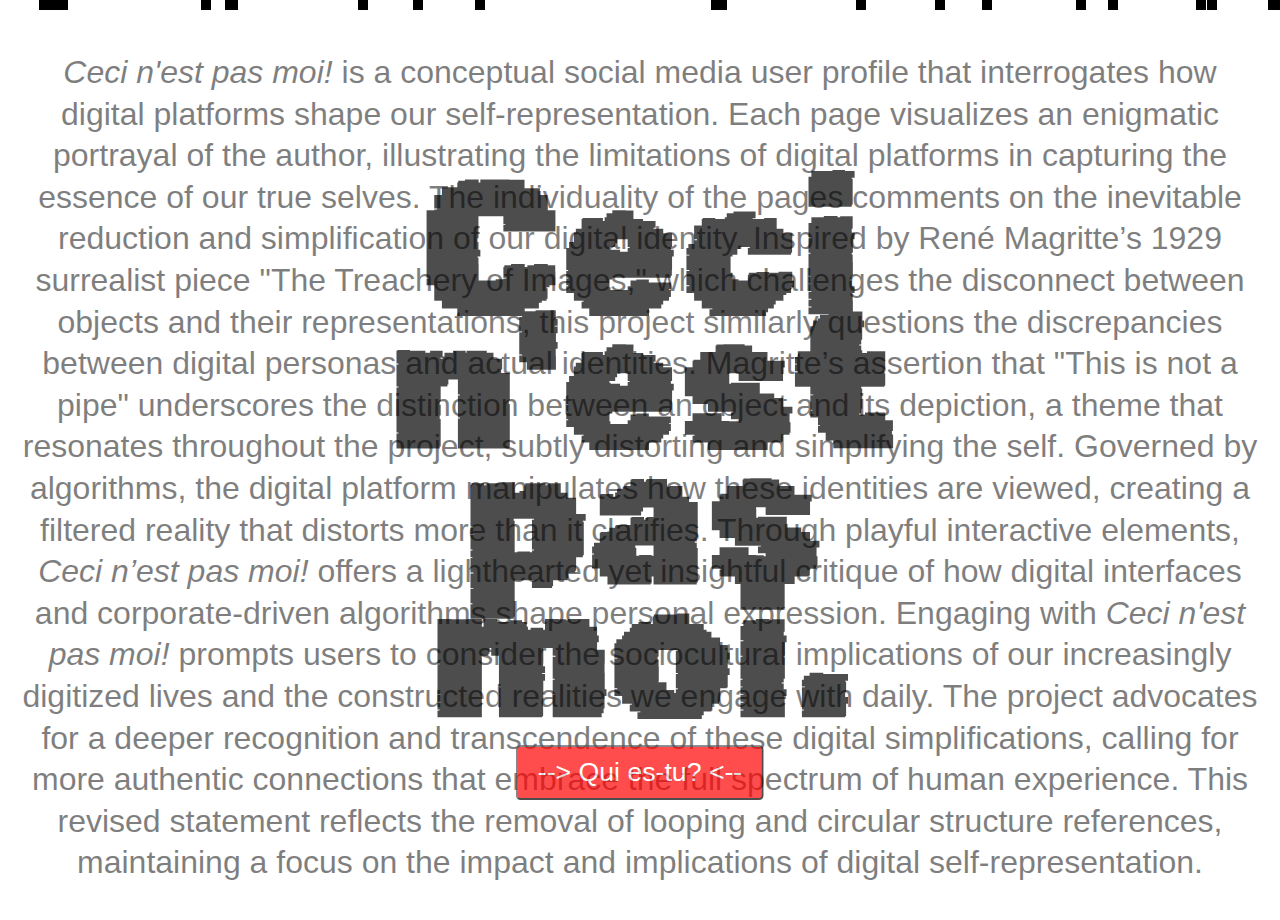
<file: index.html>
<!DOCTYPE html>
<html>
 <head>
    <title>Home</title>
    <meta charset="utf-8" />
    <link rel="preconnect" href="https://fonts.googleapis.com"> 
  <link rel="preconnect" href="https://fonts.gstatic.com" crossorigin> 
  <link href="https://fonts.googleapis.com/css2?family=Rubik+Pixels&family=Syne+Mono&display=swap" rel="stylesheet">
   </head>

  <style>
    body {
      margin: 0;
      padding: 0;
      margin-bottom: 20px;
      font-family: Arial, sans-serif;
      cursor: url(./sources/redcursor.png), auto;
      background-color: #FFFFFF;
    }
  
.snowfall {
  position: fixed;
  top: 0;
  left: 0;
  width: 100vw;
  height: 100vh;
  z-index: 99;
  pointer-events: none; /* Added property */
}


.snowfall .snowflake {
  position: absolute;
  width: 10px;
  height: 10px;
  background-color: #000000;
  animation: snowfall 5s linear infinite;
}

@keyframes snowfall {
  0% {
    transform: translateY(-10px);
    opacity: 0;
  }
  100% {
    transform: translateY(calc(100vh + 200px));
    opacity: 1;
  }
}


.container {
  position: relative;
  height: 100vh;
  overflow: hidden;
    }
   

.title {
    position: absolute;
    top: 50%;
    left: 50%;
    transform: translate(-50%, -50%);
    z-index: 1;
    text-align: center;
    font-size: 72pt;
    font-weight: bold;
    font-family: 'Rubik Pixels', cursive;
    color: #000000;
    opacity:  70%;
    line-height: 0.7;
}


.button {
  position: absolute;
  bottom: 20px;
  left: 50%;
  transform: translate(-50%, -50%);
  font-size: 20pt;
  z-index: 100; /* Updated z-index value */
  color: white;
  background-color: red;
  padding: 10px 20px;
  border-radius: 5px;
}


  

    .scrollable-section {
      position: absolute;
      top: 0;
      right: 0;
      bottom: 0;
      left: 0;
      overflow-y: scroll;
      padding: 20px;
      padding-bottom: 50px;
      box-sizing: border-box;
      z-index: 0;
      font-size: 24pt;
      color: #000000;
      opacity: 50%;
      text-align: center;
      line-height: 1.3;
    }


  </style>
</head>
<body>
<div class="snowfall"></div>
  <div class="container">
    <div class="title">
      <h1>Ceci n'est pas moi.</h1>
<button class="button" onclick="redirectToURL('./temp.html')">--> Qui es-tu? <--</button>
    </div>
    <div class="scrollable-section">
      <p><i>Ceci n'est pas moi!</i> is a conceptual social media user profile that interrogates how digital platforms shape our self-representation. Each page visualizes an enigmatic portrayal of the author, illustrating the limitations of digital platforms in capturing the essence of our true selves. The individuality of the pages comments on the inevitable reduction and simplification of our digital identity.

      Inspired by René Magritte’s 1929 surrealist piece "The Treachery of Images," which challenges the disconnect between objects and their representations, this project similarly questions the discrepancies between digital personas and actual identities. Magritte’s assertion that "This is not a pipe" underscores the distinction between an object and its depiction, a theme that resonates throughout the project, subtly distorting and simplifying the self.

      Governed by algorithms, the digital platform manipulates how these identities are viewed, creating a filtered reality that distorts more than it clarifies. Through playful interactive elements, <i>Ceci n’est pas moi!</i> offers a lighthearted yet insightful critique of how digital interfaces and corporate-driven algorithms shape personal expression.

      Engaging with <i>Ceci n'est pas moi!</i> prompts users to consider the sociocultural implications of our increasingly digitized lives and the constructed realities we engage with daily. The project advocates for a deeper recognition and transcendence of these digital simplifications, calling for more authentic connections that embrace the full spectrum of human experience.

      This revised statement reflects the removal of looping and circular structure references, maintaining a focus on the impact and implications of digital self-representation.<br><br><br>
      by stacy danbee kim</p>
    </div>
  </div>

   <script>
    // Generate snowflakes dynamically
    var snowfallContainer = document.querySelector('.snowfall');

    for (var i = 0; i < 20; i++) {
      var snowflake = document.createElement('div');
      snowflake.classList.add('snowflake');
      snowflake.style.left = Math.random() * 100 + 'vw';
      snowflake.style.animationDelay = Math.random() * 5 + 's';
      snowfallContainer.appendChild(snowflake);
    }


     function redirectToURL(url) {
    window.location.href = url;
  }
  </script>
</body>
</html>
</file>
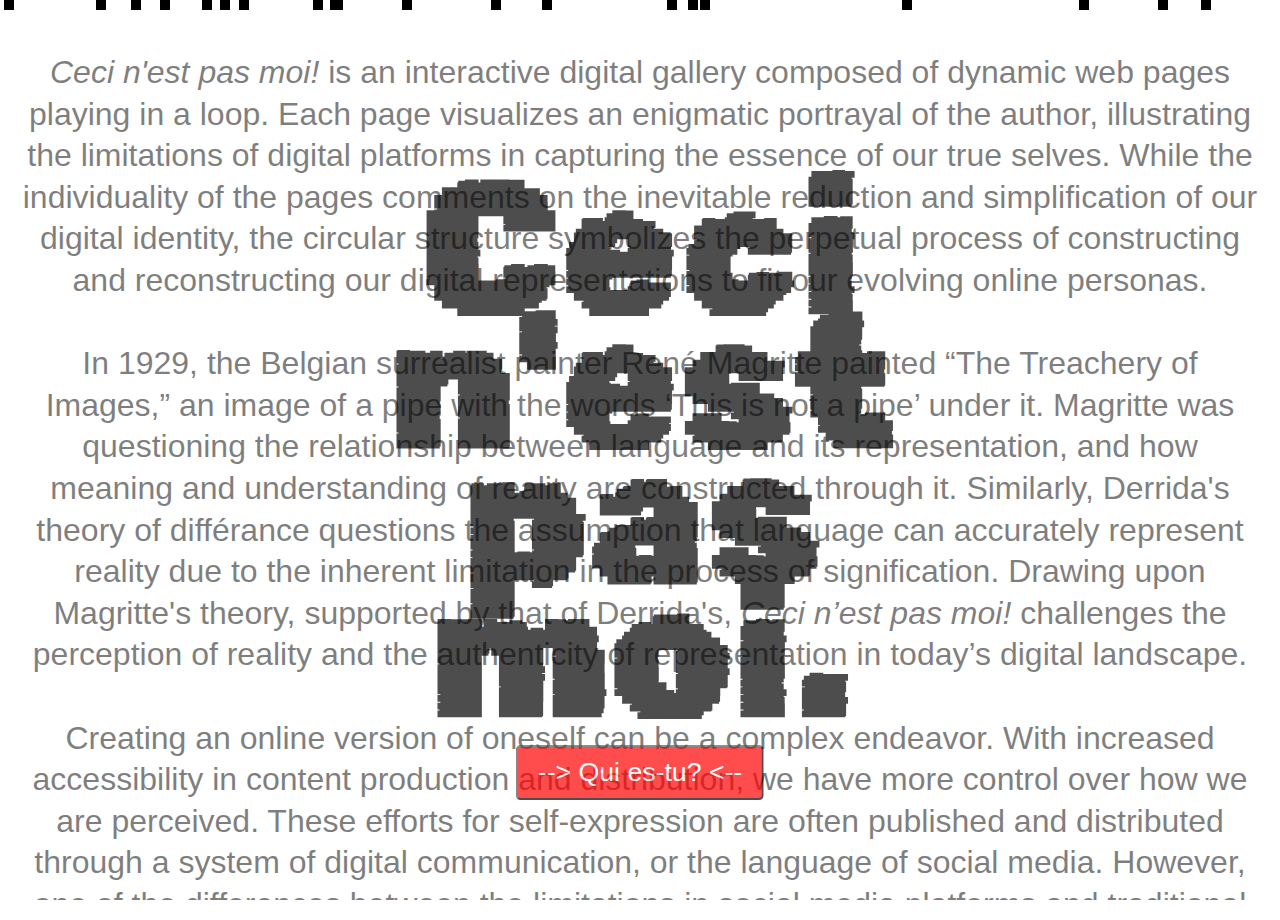
<file: Home.html>
<!DOCTYPE html>
<html>
 <head>
    <title>Home</title>
    <meta charset="utf-8" />
    <link rel="preconnect" href="https://fonts.googleapis.com"> 
  <link rel="preconnect" href="https://fonts.gstatic.com" crossorigin> 
  <link href="https://fonts.googleapis.com/css2?family=Rubik+Pixels&family=Syne+Mono&display=swap" rel="stylesheet">
   </head>

  <style>
    body {
      margin: 0;
      padding: 0;
      margin-bottom: 20px;
      font-family: Arial, sans-serif;
      cursor: url(./sources/redcursor.png), auto;
      background-color: #FFFFFF;
    }
  
.snowfall {
  position: fixed;
  top: 0;
  left: 0;
  width: 100vw;
  height: 100vh;
  z-index: 99;
  pointer-events: none; /* Added property */
}


.snowfall .snowflake {
  position: absolute;
  width: 10px;
  height: 10px;
  background-color: #000000;
  animation: snowfall 5s linear infinite;
}

@keyframes snowfall {
  0% {
    transform: translateY(-10px);
    opacity: 0;
  }
  100% {
    transform: translateY(calc(100vh + 200px));
    opacity: 1;
  }
}


.container {
  position: relative;
  height: 100vh;
  overflow: hidden;
    }
   

.title {
    position: absolute;
    top: 50%;
    left: 50%;
    transform: translate(-50%, -50%);
    z-index: 1;
    text-align: center;
    font-size: 72pt;
    font-weight: bold;
    font-family: 'Rubik Pixels', cursive;
    color: #000000;
    opacity:  70%;
    line-height: 0.7;
}


.button {
  position: absolute;
  bottom: 20px;
  left: 50%;
  transform: translate(-50%, -50%);
  font-size: 20pt;
  z-index: 100; /* Updated z-index value */
  color: white;
  background-color: red;
  padding: 10px 20px;
  border-radius: 5px;
}


  

    .scrollable-section {
      position: absolute;
      top: 0;
      right: 0;
      bottom: 0;
      left: 0;
      overflow-y: scroll;
      padding: 20px;
      padding-bottom: 50px;
      box-sizing: border-box;
      z-index: 0;
      font-size: 24pt;
      color: #000000;
      opacity: 50%;
      text-align: center;
      line-height: 1.3;
    }


  </style>
</head>
<body>
<div class="snowfall"></div>
  <div class="container">
    <div class="title">
      <h1>Ceci n'est pas moi.</h1>
<button class="button" onclick="redirectToURL('./temp.html')">--> Qui es-tu? <--</button>
    </div>
    <div class="scrollable-section">
      <p><i>Ceci n'est pas moi!</i> is an interactive digital gallery composed of dynamic web pages playing in a loop. Each page visualizes an enigmatic portrayal of the author, illustrating the limitations of digital platforms in capturing the essence of our true selves. While the individuality of the pages comments on the inevitable reduction and simplification of our digital identity, the circular structure symbolizes the perpetual process of constructing and reconstructing our digital representations to fit our evolving online personas.<br><br>

      In 1929, the Belgian surrealist painter René Magritte painted “The Treachery of Images,” an image of a pipe with the words ‘This is not a pipe’ under it. Magritte was questioning the relationship between language and its representation, and how meaning and understanding of reality are constructed through it. Similarly, Derrida's theory of différance questions the assumption that language can accurately represent reality due to the inherent limitation in the process of signification. Drawing upon Magritte's theory, supported by that of Derrida's, <i>Ceci n’est pas moi!</i> challenges the perception of reality and the authenticity of representation in today’s digital landscape.<br><br>

      Creating an online version of oneself can be a complex endeavor. With increased accessibility in content production and distribution, we have more control over how we are perceived. These efforts for self-expression are often published and distributed through a system of digital communication, or the language of social media. However, one of the differences between the limitations in social media platforms and traditional languages is that the former is controlled by profit-driven corporations with unprecedented power to manipulate the system itself, thus affecting our perception of reality. As a result, our digital representations are often mediated through designated interfaces and structural limitations, which can lead to controlled distortion and fragmentation. For instance, no matter how hard we try to present the 'real' representation of ourselves, it will never portray reality in all its complexities, due to the inherent limitations in the digital platforms. Our stories and posts are mere transitory fragments of the myriad emotions and happenings we experience in real life, and these representational vignettes are then altered through advanced algorithms to be filtered and moderated, deciding how and when they show up on whose social media feed. Magritte’s concept takes on new meaning in this context, as it highlights the ways in which digital representations of reality can be inherently deceptive or deficient.<br><br>

      In a world where technology is increasingly exerting its influence on our daily lives, it is important to critically examine its growing sociocultural implications and question the validity of the realities it presents. By challenging our own assumptions about how we make sense of the world and how we interact with and understand one another, we can begin to navigate the complexities of the digital landscape with more agency and consciousness. Ultimately, <i>Ceci n’est pas moi!</i> serves as a hopeful invitation to value authentic interaction and connection with diverse facets of ourselves—beyond the silicon screens.<br><br><br>
      by stacy danbi kim</p>
    </div>
  </div>

   <script>
    // Generate snowflakes dynamically
    var snowfallContainer = document.querySelector('.snowfall');

    for (var i = 0; i < 20; i++) {
      var snowflake = document.createElement('div');
      snowflake.classList.add('snowflake');
      snowflake.style.left = Math.random() * 100 + 'vw';
      snowflake.style.animationDelay = Math.random() * 5 + 's';
      snowfallContainer.appendChild(snowflake);
    }


     function redirectToURL(url) {
    window.location.href = url;
  }
  </script>
</body>
</html>
</file>
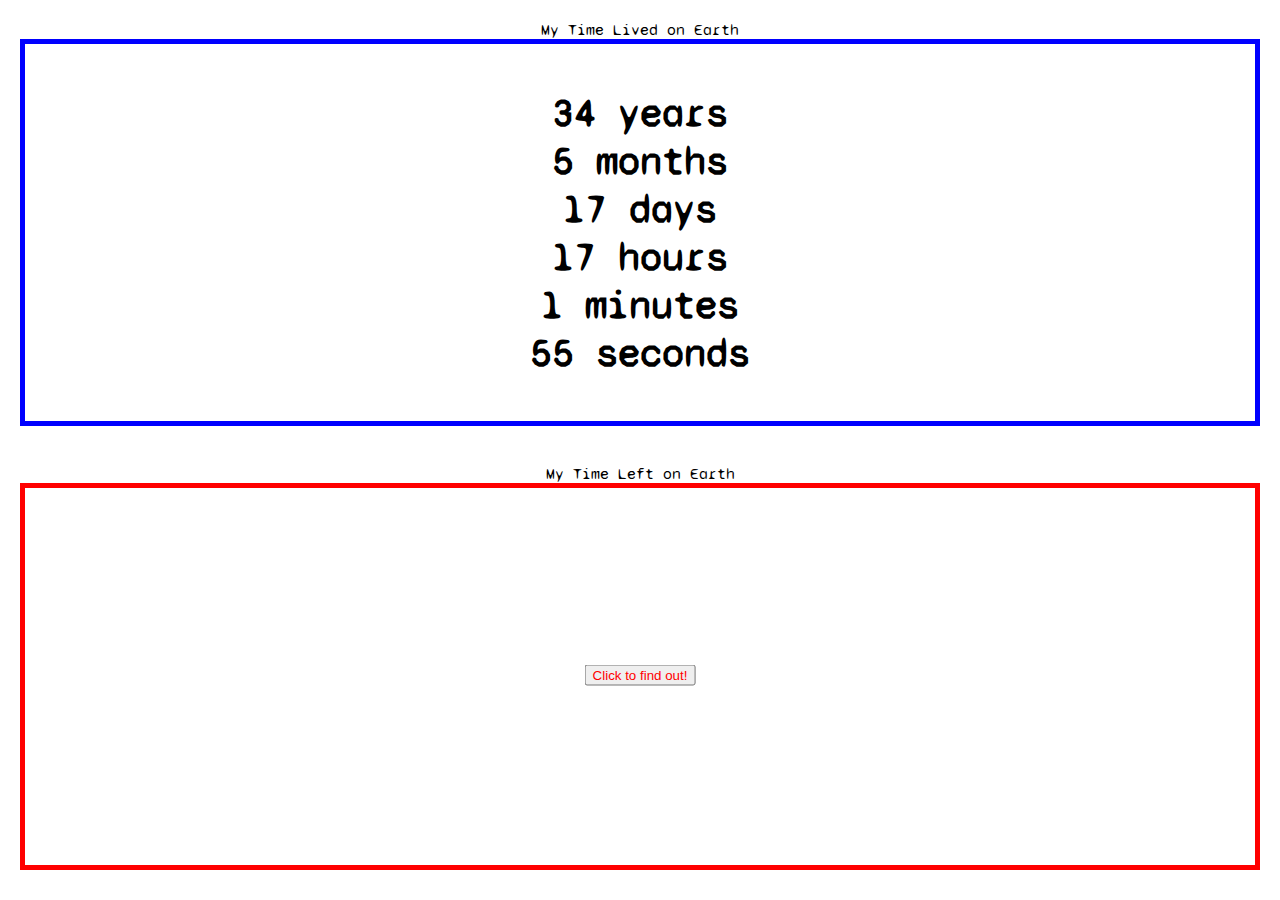
<file: ppt2-8.html>
<!DOCTYPE html>
<html>
<head>
  <title>My Age</title>
  <meta charset="utf-8" />
  <meta http-equiv="refresh" content="30; url=./ppt2-3.html">
  <link rel="preconnect" href="https://fonts.googleapis.com">
<link rel="preconnect" href="https://fonts.googleapis.com"> 
<link rel="preconnect" href="https://fonts.gstatic.com" crossorigin> 
<link rel="preconnect" href="https://fonts.googleapis.com"> 
<link rel="preconnect" href="https://fonts.gstatic.com" crossorigin> 
<link href="https://fonts.googleapis.com/css2?family=Syne+Mono&display=swap" rel="stylesheet">

<style>
body {
font-family: 'Syne Mono', monospace;
margin: 20px;
}

  #clock-container1 {
  display: flex;
  justify-content: center;
  align-items: center;
  width: 100%;
  height: 43vh;
  box-sizing: border-box;
  border: 5px solid blue;
}

  #clock-container2 {
  display: flex;
  justify-content: center;
  align-items: center;
  width: 100%;
  height: 43vh;
  box-sizing: border-box;
  border: 5px solid red;
}

#move-button {
  position: fixed;
  top: 75%;
  left: 50%;
  transform: translate(-50%, -50%);
  transition: top 0.1s ease-out, left 0.1s ease-out;
  overflow: hidden;
}

#move-button:hover {
  cursor: pointer;
}


#clock {
  font-size: 2.5rem;
  text-align: center;
}
</style>


<body>
<center>My Time Lived on Earth</center></body>
<div id="clock-container1">
  <h1 id="clock"></h1>
</div>
<br><br>
<body><center>My Time Left on Earth</center></body>
<div id="clock-container2">
<button id="move-button"><font color=red>Click to find out!</font></button></div>

<script>
function getTimeRemaining() {
  var birthDate = new Date("February 16, 1992 00:00:00");
  var currentDate = new Date();
  
  var totalSeconds = Math.floor((currentDate - birthDate) / 1000);
  var years = Math.floor(totalSeconds / (365 * 24 * 60 * 60));
  var months = Math.floor((totalSeconds - years * 365 * 24 * 60 * 60) / (30 * 24 * 60 * 60));
  var days = Math.floor((totalSeconds - years * 365 * 24 * 60 * 60 - months * 30 * 24 * 60 * 60) / (24 * 60 * 60));
  var hours = Math.floor((totalSeconds - years * 365 * 24 * 60 * 60 - months * 30 * 24 * 60 * 60 - days * 24 * 60 * 60) / (60 * 60));
  var minutes = Math.floor((totalSeconds - years * 365 * 24 * 60 * 60 - months * 30 * 24 * 60 * 60 - days * 24 * 60 * 60 - hours * 60 * 60) / 60);
  var seconds = Math.floor(totalSeconds - years * 365 * 24 * 60 * 60 - months * 30 * 24 * 60 * 60 - days * 24 * 60 * 60 - hours * 60 * 60 - minutes * 60);
  
  return {
    'years': years,
    'months': months,
    'days': days,
    'hours': hours,
    'minutes': minutes,
    'seconds': seconds
  };
}

function initializeClock() {
  var clock = document.getElementById('clock');

  function updateClock() {
    var t = getTimeRemaining();

    clock.innerHTML = t.years + ' years<br>' +
                      t.months + ' months<br>' +
                      t.days + ' days<br>' +
                      t.hours + ' hours<br>' +
                      t.minutes + ' minutes<br>' +
                      t.seconds + ' seconds';
  }

  updateClock();
  setInterval(updateClock, 1000);
}

initializeClock();
</script>

<script>
const moveButton = document.getElementById('move-button');
let isMoving = false;
const margin = 20;

moveButton.addEventListener('mouseenter', function() {
  if (!isMoving) {
    // Set the flag to true to prevent multiple animations
    isMoving = true;

    // Calculate a random position within the viewport
    const viewportWidth = window.innerWidth;
    const viewportHeight = window.innerHeight;
    const buttonRect = moveButton.getBoundingClientRect();
    const borderSize = 5;
    const maxTop = viewportHeight - buttonRect.height - borderSize - margin;
    const maxLeft = viewportWidth - buttonRect.width - borderSize - margin;
    const randomTop = Math.floor(Math.random() * maxTop);
    const randomLeft = Math.floor(Math.random() * maxLeft);

    // Move the button to the random position over 0.5s
    moveButton.style.top = randomTop + 'px';
    moveButton.style.left = randomLeft + 'px';

    // After 0.5s, set the flag back to false to allow another animation
    setTimeout(function() {
      isMoving = false;
    }, 500);
  }
});


</script>
</file>
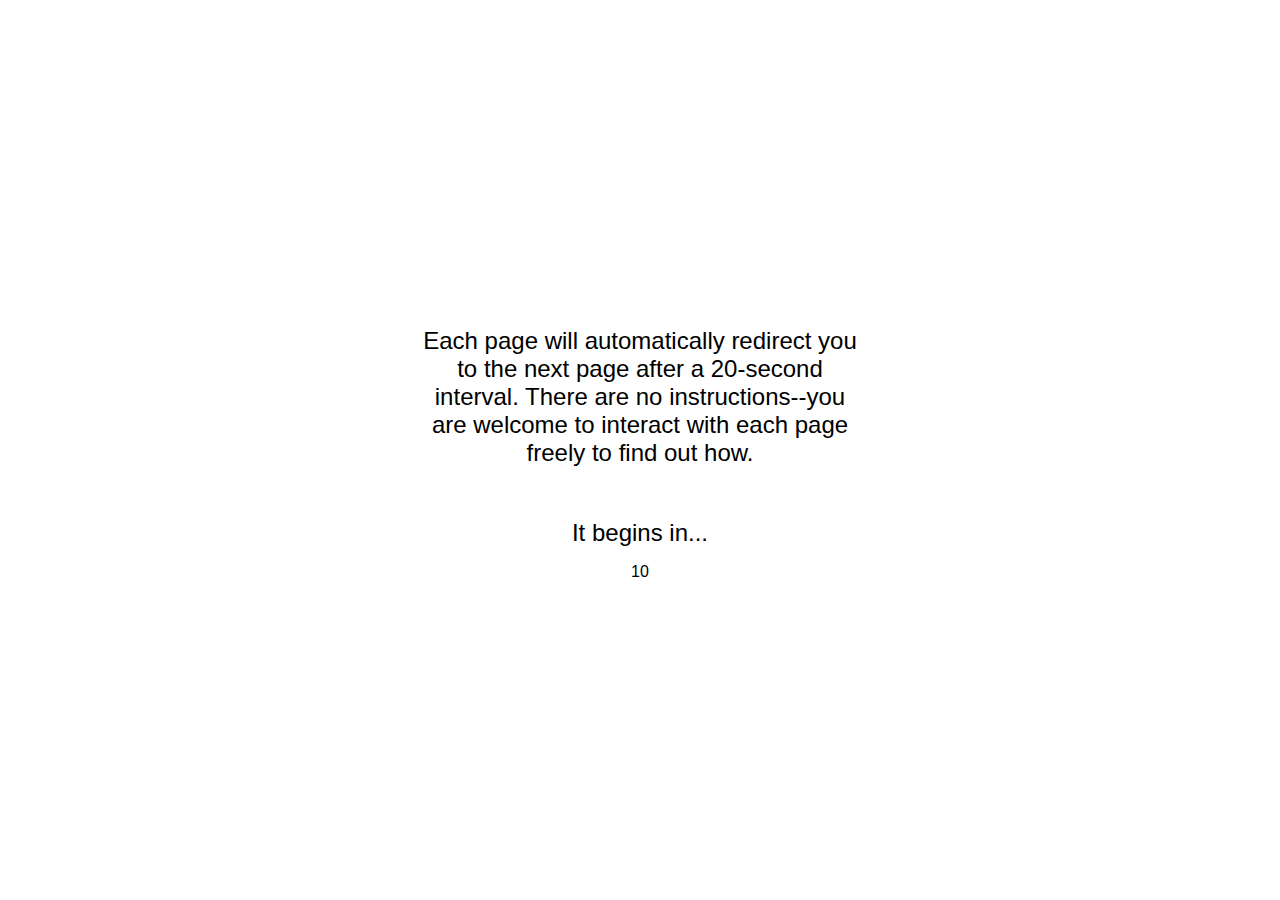
<file: temp.html>
<!DOCTYPE html>
<html>
<head>
<meta http-equiv="refresh" content="10; url=./ppt2-3.html">
  <title>temp</title>
  <style>
    body {
      display: flex;
      justify-content: center;
      align-items: center;
      height: 100vh;
      margin: 0;
      font-family: Arial, sans-serif;
      font-size: 1.5rem;
    }

    .content {
      text-align: center;
      width: 35%;
    }

    .countdown {
      font-size: 1rem;
    }
  </style>
</head>
<body>
  <div class="content">
    <p>Each page will automatically redirect you to the next page after a 20-second interval. There are no instructions--you are welcome to interact with each page freely to find out how.<br><br></p>It begins in...<br>
      <p class="countdown" id="countdown"></p>
  </div>


<script>
  window.onload = function() {
    var countdownElement = document.getElementById("countdown");
    var count = 10;
    countdownElement.innerHTML = count;

    var countdown = setInterval(function() {
      count--;
      countdownElement.innerHTML = count;

      if (count <= 0) {
        clearInterval(countdown);
        // Correct the redirect URL here
        window.location.href = "./ppt2-3.html";
      }
    }, 1000);
  }
</script>


</body>
</html>
</file>
